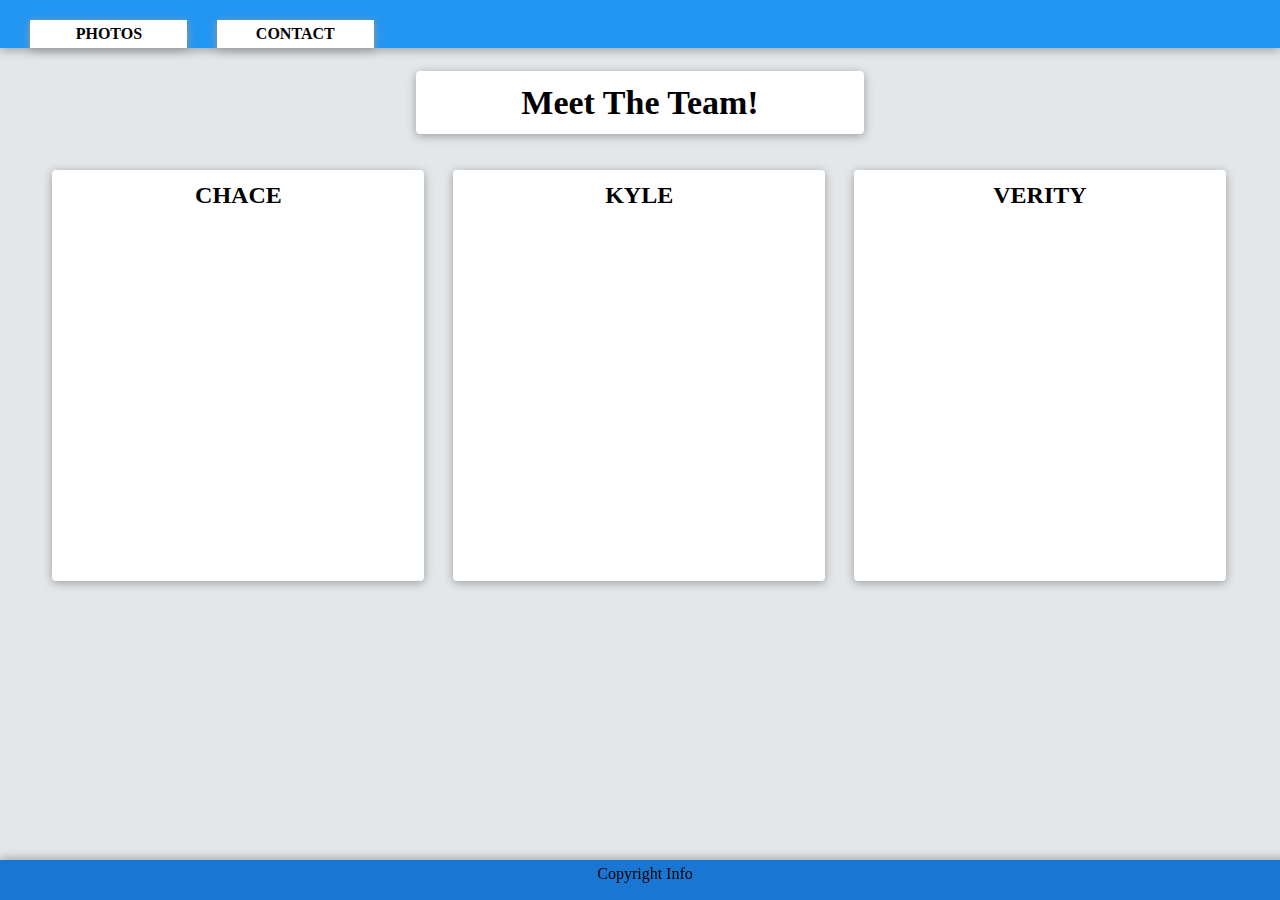
<file: Meet the team/index.html>
<!DOCTYPE HTML>
<html>
    <head>
        <title>Meet the Team!</title>
        <link rel="stylesheet" href="stylesheet.css" type="text/css"/>
    </head>
        <!--Creating the navigation bar with links-->
         <div class="container">
          <header>
           <nav>
                <ul>
                    <li><a href="photo.html">PHOTOS</li></a>
                    <li><a href="contact.html">CONTACT</li></a>
                </ul>
           </nav>
        </header>
        </div>
        
    <body>
    <div class="article">
       <center>
        <h1>Meet The Team!</h1>
       </center>
        <ul>
            <li>Chace</li>
            <li>Kyle</li>
            <li>Verity</li>
        </ul>
    
    </div>
    <div>
        <footer>
            <div id="footer">
            Copyright Info
            </div>

        </footer>

    </div>
      
       
    </body>  
</html>
</file>
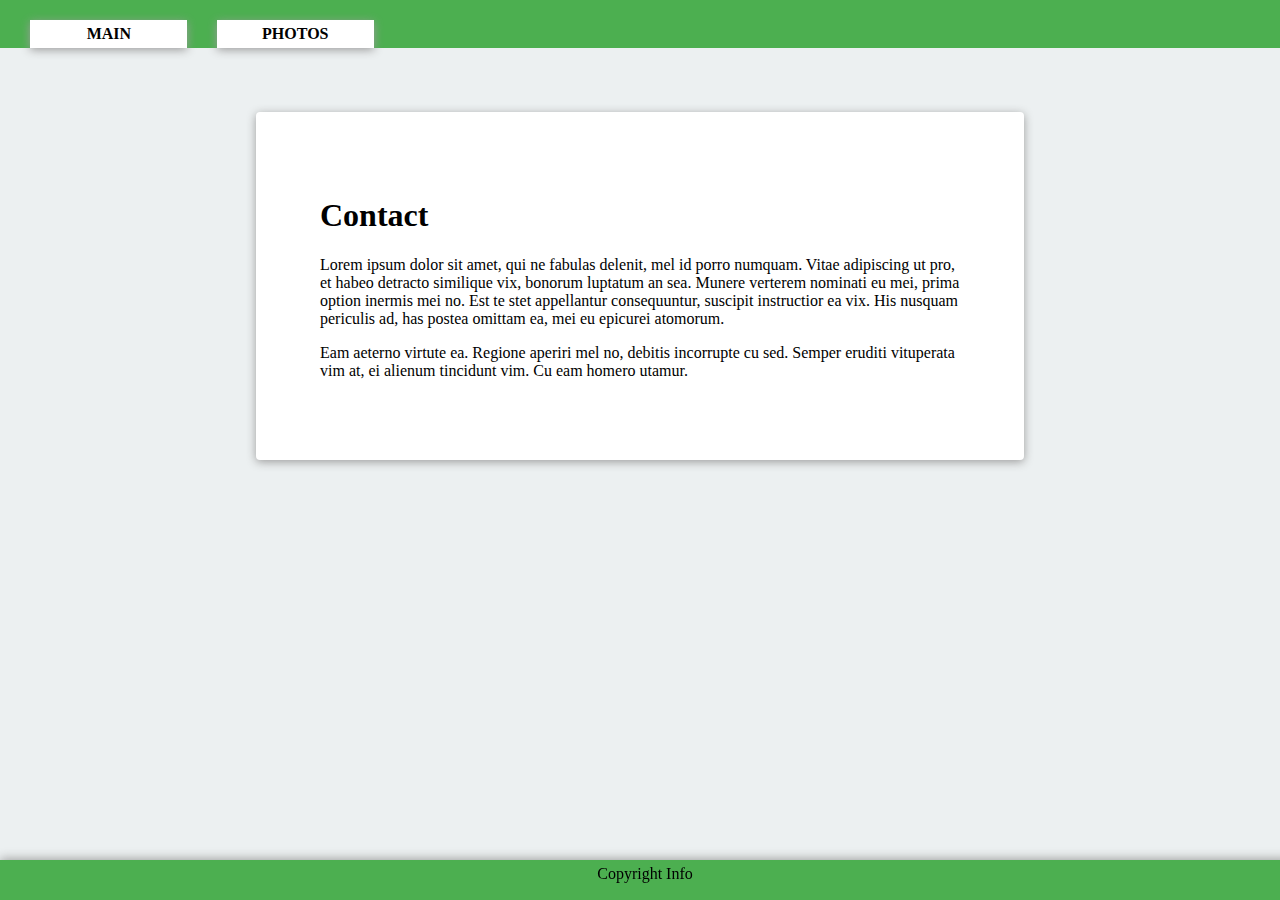
<file: Meet the team/contact.html>
<!DOCTYPE HTML>
<html>
    <head>
        <title>Contact</title>
        <link rel="stylesheet" href="stylesheet contact.css" type="text/css"/>
    </head>
         <!--Creating the navigation bar with links-->
          <header>
           <nav>
                <ul>
                    <li><a href="index.html">Main</li></a>
                    <li><a href="photo.html">Photos</li></a>

                </ul>
           </nav>
        </header>
        
    <body>
        <div id="article">
            <h1>Contact</h1>
            <p>
    Lorem ipsum dolor sit amet, qui ne fabulas delenit, mel id porro numquam. Vitae adipiscing ut pro, et habeo detracto similique vix, bonorum luptatum an sea. Munere verterem nominati eu mei, prima option inermis mei no. Est te stet appellantur consequuntur, suscipit instructior ea vix. His nusquam periculis ad, has postea omittam ea, mei eu epicurei atomorum.</p>

            <p>Eam aeterno virtute ea. Regione aperiri mel no, debitis incorrupte cu sed. Semper eruditi vituperata vim at, ei alienum tincidunt vim. Cu eam homero utamur.</p>
        </div>

        <div>
        <footer>
            <div id="footer">Copyright Info
            </div>
        </footer>

    </div>
      
       
    </body>  
</html>
</file>
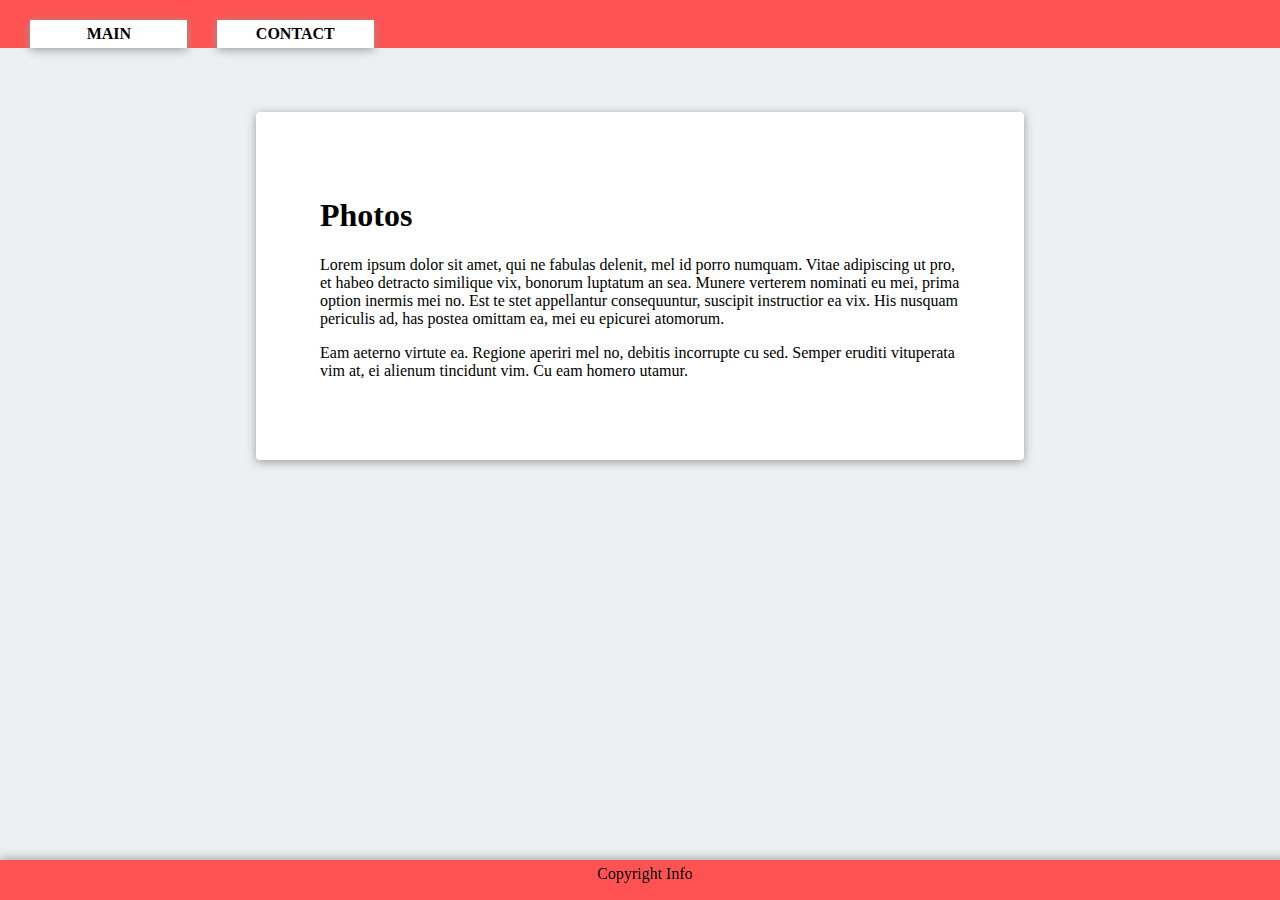
<file: Meet the team/photo.html>
<!DOCTYPE HTML>
<html>
    <head>
        <title>Photos</title>
        <link rel="stylesheet" href="stylesheet photo.css" type="text/css"/>
    </head>
         <!--Creating the navigation bar with links-->
          <header>
           <nav>
                <ul>
                    <li><a href="index.html">Main</li></a>
                    <li><a href="contact.html">Contact</li></a>

                </ul>
           </nav>
        </header>
        
    <body>
        <div id="article">
            <h1>Photos</h1>
            <p>
    Lorem ipsum dolor sit amet, qui ne fabulas delenit, mel id porro numquam. Vitae adipiscing ut pro, et habeo detracto similique vix, bonorum luptatum an sea. Munere verterem nominati eu mei, prima option inermis mei no. Est te stet appellantur consequuntur, suscipit instructior ea vix. His nusquam periculis ad, has postea omittam ea, mei eu epicurei atomorum.</p>

            <p>Eam aeterno virtute ea. Regione aperiri mel no, debitis incorrupte cu sed. Semper eruditi vituperata vim at, ei alienum tincidunt vim. Cu eam homero utamur.</p>
    </div>
    
    <div>
        <footer>
            <div id="footer">Copyright Info
            </div>
        </footer>

    </div>
      
       
    </body>  
</html>
</file>
<file: Meet the team/stylesheet.css>
body {
    margin: 0;
    background: #e3e7ea;
    
    
}
header {
    background: #2196F3;
    color: white;
    padding: 20px 5px 0px 5px;
    text-decoration: none;
    box-shadow: 0px 2px 10px 0px rgba(156,156,156,1);   

}


header h1 {
    margin: 0;
    font-family: Lato;
    display: inline;
    font-size: 34px;
    text-decoration: none;
    
}

nav ul {
    list-style-type: none;
    margin: 0;
    padding: 0;
}

nav ul li {
    display: inline;
}

a:link, a:visited{
    margin: 0% 0% 0% 2%;
    display: inline-block;
    list-style: none;
    background: #fff;
    width: 10%;
    padding: 5px 15px;
    text-align: center;
    font-family: Lato;
    font-weight: bold;
    color: black;
    text-decoration: none;
    text-transform: uppercase;
    box-shadow: 0px 2px 10px 0px rgba(156,156,156,1);
}

a:hover, a:active {
    background-color: #ecf0f1;
    text-decoration: none;
    color: black;
    width: 10%;
    padding: 5px 15px;
}

#article ul {
    margin: 0;
    display: inline-block;
    color: black;
    
}

.article center h1{
    font-family: lato;
    font-size: 34px;
    font-weight: bold;
    text-align: center;
    padding: 1% 5% 1% 5%;
    width: 25%;
    background: #fff;
    color: black;
    box-shadow: 0px 2px 10px 0px rgba(156,156,156,1);
    border-radius: 4px 4px 4px 4px;

}

.article ul li {
    margin: 1%;
    display: inline-block;
    list-style: none;
    background: #fff;
    width: 10%;
    padding: 1% 10% 30% 10%;
    text-align: center;
    font-family: Lato;
    font-weight: bold;
    font-size: 24px;
    color: black;
    text-decoration: none;
    text-transform: uppercase;
    box-shadow: 0px 2px 10px 0px rgba(156,156,156,1);
    border-radius: 4px 4px 4px 4px;

    
}


#footer {
    bottom:0;
    width:100%;
    height: 30px;   /* Height of the footer */
    background:#6cf;
    background: #1976D2;
    text-align: center;
    padding: 5px;
    position:fixed;
    left: 0px;
    bottom: 0;
    font-family: lato;
    box-shadow: 0px -1px 10px 0px rgba(156,156,156,1);


    
}
</file>
<file: Meet the team/stylesheet contact.css>
body {
    margin: 0;
    background: #ecf0f1;
}
header {
    background: #4CAF50;
    color: white;
    padding: 20px 5px 0px 5px;
    text-decoration: none;
}


header h1 {
    margin: 0;
    font-family: Lato;
    display: inline;
    font-size: 34px;
    text-decoration: none;
    
    
}

nav ul {
    list-style-type: none;
    margin: 0;
    padding: 0;
}

nav ul li {
    display: inline;
}

a:link, a:visited{
    margin: 0% 0% 0% 2%;
    display: inline-block;
    list-style: none;
    background: #fff;
    width: 10%;
    padding: 5px 15px;
    text-align: center;
    font-family: Lato;
    font-weight: bold;
    color: black;
    text-decoration: none;
    text-transform: uppercase;
    box-shadow: 0px 2px 10px 0px rgba(156,156,156,1);
}

a:hover, a:active {
    background-color: #ecf0f1;
    text-decoration: none;
    color: black;
    width: 10%;
    padding: 5px 15px;
    
}

#article {
    width: 50%;
    padding:5%; 
    margin: 5% 20% 5% 20%;
    font-family: Lato;
    background: #fff;
    box-shadow: 0px 2px 10px 0px rgba(156,156,156,1);
    border-radius: 4px 4px 4px 4px;

}

#footer {
    bottom:0;
    width:100%;
    height: 30px;  
    background:#6cf;
    background: #4CAF50;
    text-align: center;
    padding: 5px;
    position:fixed;
    left: 0px;
    bottom: 0;
    font-family: lato;
    box-shadow: 0px -1px 10px 0px rgba(156,156,156,1);


    
}
</file>
<file: Meet the team/stylesheet photo.css>
body {
    margin: 0;
    background: #ecf0f1;
}
header {
    background: #FF5252;
    color: white;
    padding: 20px 5px 0px 5px;
    text-decoration: none;
}


header h1 {
    margin: 0;
    font-family: Lato;
    display: inline;
    font-size: 34px;
    text-decoration: none;
    border-radius: 4px 4px 4px 4px;

    
    
}

nav ul {
    list-style-type: none;
    margin: 0;
    padding: 0;
}

nav ul li {
    display: inline;
}

a:link, a:visited{
    margin: 0% 0% 0% 2%;
    display: inline-block;
    list-style: none;
    background: #fff;
    width: 10%;
    padding: 5px 15px;
    text-align: center;
    font-family: Lato;
    font-weight: bold;
    color: black;
    text-decoration: none;
    text-transform: uppercase;
    box-shadow: 0px 2px 10px 0px rgba(156,156,156,1);
}

a:hover, a:active {
    background-color: #ecf0f1;
    text-decoration: none;
    color: black;
    width: 10%;
    padding: 5px 15px;
    
}

#article {
    width: 50%;
    padding:5%; 
    margin: 5% 20% 5% 20%;
    font-family: Lato;
    background: #fff;
    box-shadow: 0px 2px 10px 0px rgba(156,156,156,1);
    border-radius: 4px 4px 4px 4px;

}

#footer {
    bottom:0;
    width:100%;
    height: 30px;  
    background:#6cf;
    background: #FF5252;
    text-align: center;
    padding: 5px;
    position:fixed;
    left: 0px;
    bottom: 0;
    font-family: lato;
    box-shadow: 0px -1px 10px 0px rgba(156,156,156,1);


    
}
</file>
